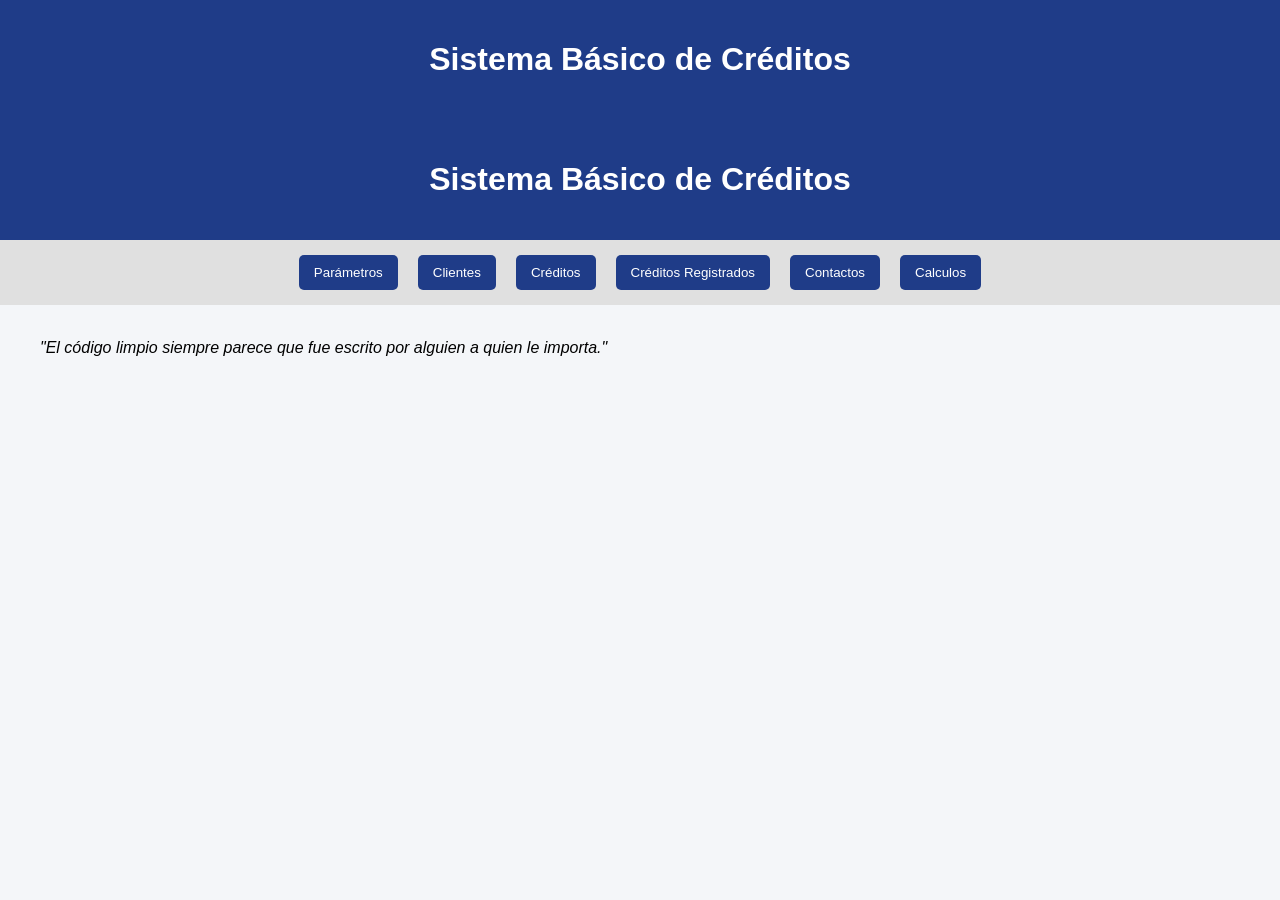
<file: index.html>
<!DOCTYPE html>
<html lang="es">


<head>
  <meta charset="UTF-8">
  <title>Sistema de Créditos</title>
  <link rel="stylesheet" href="simulador_completo.css">
</head>


<body>

  <header>
    <h1>Sistema Básico de Créditos</h1>
  </header>
  <header>
    <h1>Sistema Básico de Créditos</h1>
  </header>
  <nav>
    <!-- Literal c: Conexión de botones de navegación -->
    <button onclick="mostrarSeccion('parametros')">Parámetros</button>
    <button onclick="mostrarSeccion('clientes')">Clientes</button>
    <button onclick="mostrarSeccion('credito')">Créditos</button>
    <button onclick="mostrarSeccion('historial')">Créditos Registrados</button>
    <button onclick="mostrarSeccion('contactos')">Contactos</button>
    <button onclick="mostrarSeccion('Calculos')">Calculos</button>
  </nav>

  <section id="contactos">
    <h2>Acerca del Desarrollador</h2>

    <div class="card-desarrollador">
      <div style="text-align: center; margin-bottom: 15px;">
        <img id="imgDesarrollador" src="logo.png">
      </div>

      <p><strong>Nombre:</strong> VICTOR PILACHANGA</p>
      <p><strong>Carrera:</strong> Desarrollo de Software</p>

      <h3>Redes Sociales:</h3>
      <ul>
        <li><strong>LinkedIn:</strong> linkedin.com/in/victorpilachanga</li>
        <li><strong>GitHub:</strong> github.com/victorpilachanga</li>
        <li><strong>Correo:</strong> victor.pilachanga@correo.com</li>
      </ul>

      <br>
      <blockquote>
        <p><em>"El código limpio siempre parece que fue escrito por alguien a quien le importa."</em></p>
      </blockquote>
    </div>
  </section>
      <br>
      <blockquote>
        <p><em>"El código limpio siempre parece que fue escrito por alguien a quien le importa."</em></p>
      </blockquote>
    </div>
  </section>

  <section id="parametros">
    <h2>Configurar Parámetros</h2>
  <section id="parametros">
    <h2>Configurar Parámetros</h2>

    <label>Tasa de interés:</label>
    <input type="number" id="tasaInteres" min="10" max="20" value="15">
    <span>%</span>

    <br><br>

    <label>Monto Máximo de Crédito:</label>
    <input type="number" id="montoMaximoInput" value="50000">
    <span>USD</span>

    <br><br>
    <button onclick="guardarParametros()">Guardar parámetros</button>

    <p id="mensajeTasa"></p>
  </section>

  <section id="clientes">
    <h2>Registro de Clientes</h2>

    <input type="number" id="txtCedula" placeholder="Cédula (10 dígitos)">
    <input type="text" id="txtNombre" placeholder="Nombre">
    <input type="text" id="txtApellido" placeholder="Apellido">
    <input type="number" id="txtIngresos" placeholder="Ingresos">
    <input type="number" id="txtEgresos" placeholder="Egresos">
    <input type="text" id="txtCorreo" placeholder="Correo">
    <input type="text" id="txtNumero" placeholder="Número">

    <br>

    <button onclick="guardarCliente()">Guardar cliente</button>
    <button onclick="limpiar()">Limpiar</button>

  <label>Tasa de interés:</label>
  <p>Se establecera la tasa de interes que se utilizara para los prestamos a relaizarse.</p>
  <input type="number" id="tasaInteres" min="10" max="20" value="15">
  <span>%</span>

  <br><br>

  <label>Monto Máximo de Crédito:</label>
  <p>Es el monto maximo que puede solicitar una persona en sus créditos.</p>
  <input type="number" id="montoMaximoInput" value="50000">
  <span>USD</span>

  <br><br>
  <button onclick="guardarParametros()">Guardar parámetros</button>

  <p id="mensajeTasa"></p>
</section>

<section id="clientes">
  <h2>Registro de Clientes</h2>
  <p>Se guardara en una base de datos toda la información de cada cliente.</p>
  <input type="number" id="txtCedula" placeholder="Cédula (10 dígitos)">
  <input type="text" id="txtNombre" placeholder="Nombre">
  <input type="text" id="txtApellido" placeholder="Apellido">
  <input type="number" id="txtIngresos" placeholder="Ingresos">
  <input type="number" id="txtEgresos" placeholder="Egresos">
  <input type="text" id="txtCorreo" placeholder="Correo">
  <input type="text" id="txtNumero" placeholder="Número">

  <br>

  <button onclick="guardarCliente()">Guardar cliente</button>
  <button onclick="limpiar()">Limpiar</button>

  <table>
    <thead>
      <tr>
        <th>Cédula</th>
        <th>Nombre</th>
        <th>Apellido</th>
        <th>Correo</th>
        <th>Ingresos</th>
        <th>Egresos</th>
        <th>Número</th>
        <th>Acciones</th>
      </tr>
    </thead>
    <tbody id="tablaClientes">
    <table>
      <thead>
        <tr>
          <th>Cédula</th>
          <th>Nombre</th>
          <th>Apellido</th>
          <th>Correo</th>
          <th>Ingresos</th>
          <th>Egresos</th>
          <th>Número</th>
          <th>Acciones</th>
        </tr>
      </thead>
      <tbody id="tablaClientes">
        <!-- Contenido dinámico generado por JS[cite: 4] -->
      </tbody>
    </table>
  </section>
      </tbody>
    </table>
  </section>

  <section id="credito">
    <h2>Solicitar Crédito</h2>
  <section id="credito">
    <h2>Solicitar Crédito</h2>

    <input type="number" id="buscarCedulaCredito" placeholder="Cédula">
    <button onclick="buscarClienteCredito()">Buscar cliente</button>
    <button onclick="limpiarSeccionCredito()">Limpiar</button>
    <input type="number" id="buscarCedulaCredito" placeholder="Cédula">
    <button onclick="buscarClienteCredito()">Buscar cliente</button>
    <button onclick="limpiarSeccionCredito()">Limpiar</button>

    <div id="datosClienteCredito" class="card"></div>
    <div id="datosClienteCredito" class="card"></div>

    <input type="number" id="montoCredito" placeholder="Monto">
    <input type="number" id="plazoCredito" placeholder="Plazo (meses)">
    <input type="number" id="montoCredito" placeholder="Monto">
    <input type="number" id="plazoCredito" placeholder="Plazo (meses)">

    <br>
    <br>

    <button onclick="calcularCredito()">Calcular crédito</button>
    <button onclick="calcularCredito()">Calcular crédito</button>

    <div id="resultadoCredito"></div>
    <div id="resultadoCredito"></div>

    <button id="btnAsignarCredito" onclick="asignarCredito()" disabled>
      Asignar Crédito
    </button>
  </section>
    <button id="btnAsignarCredito" onclick="asignarCredito()" disabled>
      Asignar Crédito
    </button>
  </section>

  <section id="historial">
    <h2>Créditos Registrados</h2>
  <section id="historial">
    <h2>Créditos Registrados</h2>

    <input type="text" id="buscarCedulaListado">
    <button onclick="buscarCreditosCliente()">Buscar</button>
    <button onclick="pintarCreditos(creditos)">Ver Todos</button>

    <button onclick="mostrarCreditosVIP()">Créditos VIP</button>

    <button onclick="limpiarTablaHistorial()">Limpiar</button>
    <input type="text" id="buscarCedulaListado">
    <button onclick="buscarCreditosCliente()">Buscar</button>
    <button onclick="pintarCreditos(creditos)">Ver Todos</button>

    <button onclick="mostrarCreditosVIP()">Créditos VIP</button>

    <button onclick="limpiarTablaHistorial()">Limpiar</button>

    <table>
      <thead>
        <tr>
          <th>Cédula</th>
          <th>Nombre</th>
          <th>Apellido</th>
          <th>Monto</th>
          <th>Tasa</th>
          <th>Plazo</th>
          <th>Cuota</th>
        </tr>
      </thead>
      <tbody id="tablaCreditos">
      </tbody>
    </table>
  </section>

  <section id="Calculos">
    <div>
      <h2>Acerca del Desarrollador</h2>
      <h3>Tutotias clear minds</h3>
    </div>

      <div>
        <h1>Indice de masa</h1>
        <input type="number" id="peso" placeholder="Peso (kg)">
        <input type="number" id="altura" placeholder="Altura (m)">

        <button onclick="calcularIMC(peso, altura)">Calcular IMC</button>

        <p id="resultadoIMC"></p>

      </div>
  </section>
    <table>
      <thead>
        <tr>
          <th>Cédula</th>
          <th>Nombre</th>
          <th>Apellido</th>
          <th>Monto</th>
          <th>Tasa</th>
          <th>Plazo</th>
          <th>Cuota</th>
        </tr>
      </thead>
      <tbody id="tablaCreditos">
      </tbody>
    </table>
  </section>

  <section id="Calculos">
    <div>
      <h2>Acerca del Desarrollador</h2>
      <h3>Tutotias clear minds</h3>
    </div>

      <div>
        <h1>Indice de masa</h1>
        <input type="number" id="peso" placeholder="Peso (kg)">
        <input type="number" id="altura" placeholder="Altura (m)">

        <button onclick="calcularIMC(peso, altura)">Calcular IMC</button>

        <p id="resultadoIMC"></p>

      </div>
  </section>

  <script src="utilitarios.js"></script>
  <script src="simulador_completo.js"></script>
  <script src="utilitarios.js"></script>
  <script src="simulador_completo.js"></script>
</body>


</html>
</file>
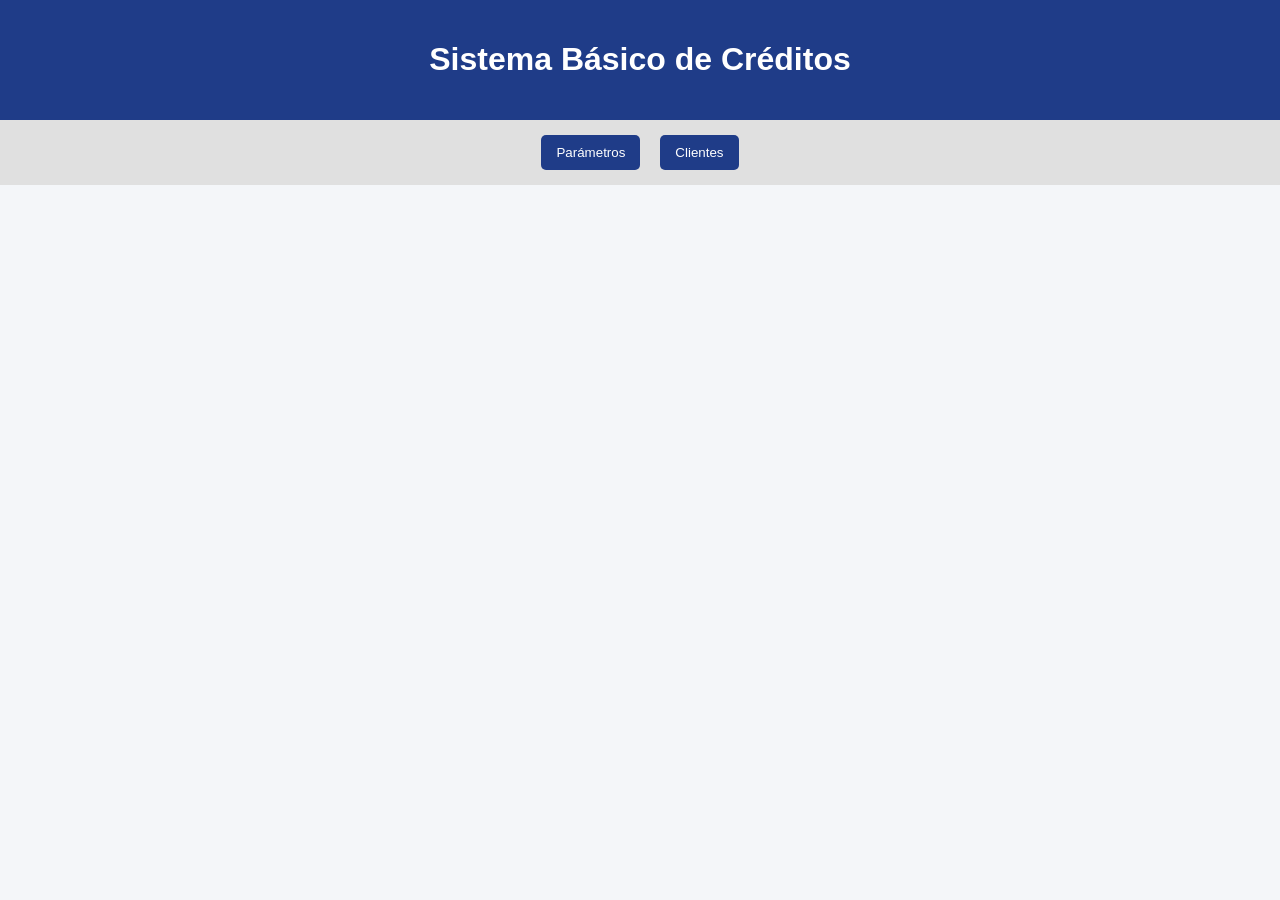
<file: simulador_completo.html>
<!DOCTYPE html>
<html lang="es">
<head>
  <meta charset="UTF-8">
  <title>Sistema de Créditos</title>
  <link rel="stylesheet" href="simulador_completo.css">
</head>
<body>

<header>
  <h1>Sistema Básico de Créditos</h1>
</header>

<nav>
  <!-- Literal c: Conexión de botones de navegación -->
  <button onclick="mostrarSeccion('parametros')">Parámetros</button>
  <button onclick="mostrarSeccion('clientes')">Clientes</button>
</nav>

<section id="parametros">
  <h2>Configurar Parámetros</h2>

  <label>Tasa de interés:</label>
  <!-- Parte 2: Atributos min, max y value[cite: 4] -->
  <input type="number" id="tasaInteres" min="10" max="20" value="15">
  <span>%</span>

  <br>
  <button onclick="guardarTasa()">Guardar tasa</button>

  <p id="mensajeTasa"></p>
</section>

<section id="clientes">
  <h2>Registro de Clientes</h2>

  <!-- Parte 3: IDs y Placeholders para clientes[cite: 4] -->
  <input type="text" id="txtCedula" placeholder="Cédula">
  <input type="text" id="txtNombre" placeholder="Nombre">
  <input type="text" id="txtApellido" placeholder="Apellido">
  <input type="number" id="txtIngresos" placeholder="Ingresos">
  <input type="number" id="txtEgresos" placeholder="Egresos">

  <br>

  <button onclick="guardarCliente()">Guardar cliente</button>
  <button onclick="limpiar()">Limpiar</button>

  <table>
    <thead>
      <tr>
        <th>Cédula</th>
        <th>Nombre</th>
        <th>Apellido</th>
        <th>Ingresos</th>
        <th>Egresos</th>
        <th>Acciones</th>
      </tr>
    </thead>
    <tbody id="tablaClientes">
        <!-- Contenido dinámico generado por JS[cite: 4] -->
    </tbody>
  </table>
</section>

<script src="utilitarios.js"></script>
<script src="simulador_completo.js"></script>
</body>
</html>
</file>
<file: simulador_completo.css>
section {
    display: none;
}

.activa {
    display: block; 
}
    body {
      font-family: Arial, sans-serif;
      background: #f4f6f9;
      margin: 0;
      padding: 0;
    }

    header {
      background: #1f3c88;
      color: white;
      padding: 20px;
      text-align: center;
    }

    nav {
      display: flex;
      justify-content: center;
      background: #e0e0e0;
      padding: 10px;
      gap: 10px;
      flex-wrap: wrap;
    }

    nav button {
      padding: 10px 15px;
      border: none;
      background: #1f3c88;
      color: white;
      cursor: pointer;
      border-radius: 5px;
    }

    nav button:hover {
      background: #14275c;
    }

    section {
      display: none;
      padding: 20px;
      max-width: 1000px;
      margin: auto;
      background: white;
      margin-top: 20px;
      border-radius: 8px;
    }

    section.activa {
      display: block;
    }

    input, select {
      padding: 8px;
      margin: 5px;
      width: 220px;
    }

    button {
      padding: 8px 12px;
      margin: 5px;
      cursor: pointer;
    }

    table {
      width: 100%;
      border-collapse: collapse;
      margin-top: 15px;
    }

    th, td {
      border: 1px solid #ccc;
      padding: 8px;
      text-align: center;
    }

    th {
      background: #1f3c88;
      color: white;
    }

    .aprobado {
      background: #d4edda;
      color: #155724;
      padding: 15px;
      border-radius: 5px;
      font-weight: bold;
      margin-top: 15px;
    }

    .rechazado {
      background: #f8d7da;
      color: #721c24;
      padding: 15px;
      border-radius: 5px;
      font-weight: bold;
      margin-top: 15px;
    }

    .card {
      background: #f1f1f1;
      padding: 15px;
      border-radius: 5px;
      margin-top: 10px;
    }

    .aprobado {
    color: green;
    font-weight: bold;
    padding: 10px;
    border: 1px solid green;
    margin-top: 10px;
}

.rechazado {
    color: red;
    font-weight: bold;
    padding: 10px;
    border: 1px solid red;
    margin-top: 10px;
}
</file>
